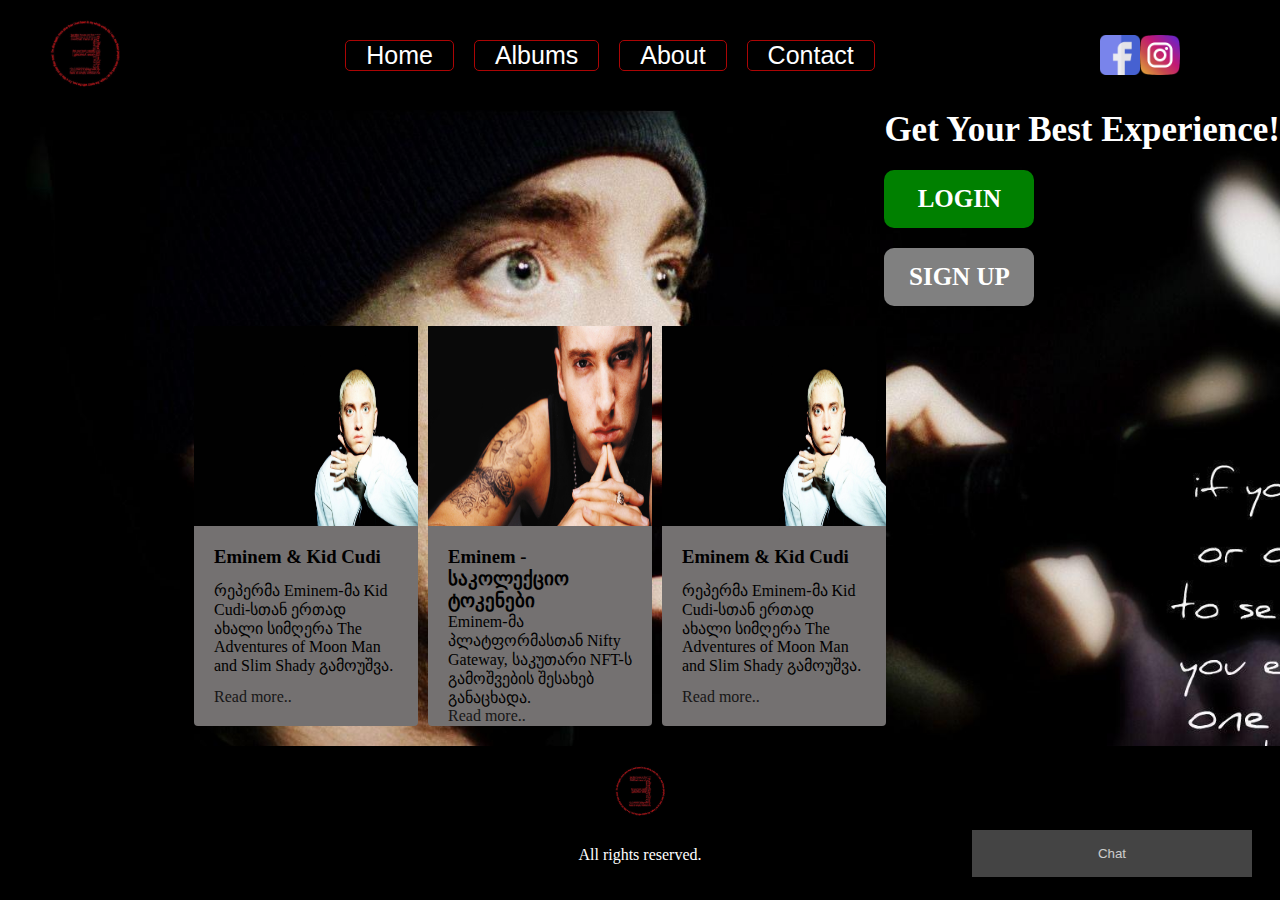
<file: index.html>
<!DOCTYPE html>
<html lang="en">
  <head>
    <meta charset="UTF-8" />
    <meta http-equiv="X-UA-Compatible" content="IE=edge" />
    <meta name="viewport" content="width=device-width, initial-scale=1.0" />
    <meta
      name="description"
      content="This website gives you an access to all of the albums by Eminem"
    />
    <!-- <link
      rel="stylesheet"
      href="https://cdnjs.cloudflare.com/ajax/libs/font-awesome/4.7.0/css/font-awesome.min.css"
    /> -->
    <link
      rel="stylesheet"
      href="https://cdnjs.cloudflare.com/ajax/libs/font-awesome/6.2.0/css/all.min.css"
      integrity="sha512-xh6O/CkQoPOWDdYTDqeRdPCVd1SpvCA9XXcUnZS2FmJNp1coAFzvtCN9BmamE+4aHK8yyUHUSCcJHgXloTyT2A=="
      crossorigin="anonymous"
      referrerpolicy="no-referrer"
    />

    <link
      rel="stylesheet"
      href="https://cdnjs.cloudflare.com/ajax/libs/OwlCarousel2/2.3.4/assets/owl.carousel.min.css"
      integrity="sha512-tS3S5qG0BlhnQROyJXvNjeEM4UpMXHrQfTGmbQ1gKmelCxlSEBUaxhRBj/EFTzpbP4RVSrpEikbmdJobCvhE3g=="
      crossorigin="anonymous"
      referrerpolicy="no-referrer"
    />
    <link
      rel="stylesheet"
      href="https://cdnjs.cloudflare.com/ajax/libs/OwlCarousel2/2.3.4/assets/owl.theme.default.min.css"
      integrity="sha512-sMXtMNL1zRzolHYKEujM2AqCLUR9F2C4/05cdbxjjLSRvMQIciEPCQZo++nk7go3BtSuK9kfa/s+a4f4i5pLkw=="
      crossorigin="anonymous"
      referrerpolicy="no-referrer"
    />
    <link rel="stylesheet" href="style/style.css" />
    <title>მთავარი გვერდი</title>
  </head>
  <body>
    <header>
      <h1 class="mainLogo"><a href="#">eminem logo</a></h1>
      <nav id="nav"></nav>
      <div class="mobile_nav_icon">
        <i class="fas fa-solid fa-bars"></i>
      </div>

      <div class="social">
        <div class="fb related">
          <a href="#" class="soc"></a>
        </div>
        <div class="insta related">
          <a href="#" class="soc"></a>
        </div>
      </div>
    </header>
    <div id="mobile_nav" class="menuClosed">
      <div class="mobile_nav_content">
        <div class="mobile_nav_content_wrapper">
          <a href="index.html">
            <span><p>HOME</p></span>
          </a>
          <a href="albums.html"
            ><span><p>ALBUMS</p></span>
          </a>
          <a href="about.html"
            ><span><p>ABOUT</p></span></a
          >
          <a href="./contact.html"
            ><span><p>CONTACT</p></span></a
          >
        </div>
      </div>
    </div>
    <main>
      <div class="mainbox">
        <div class="mainbox_wrapper">
          <h2 class="exp">Get Your Best Experience!</h2>
          <p class="login saerto">LOGIN</p>
          <p class="signup saerto">SIGN UP</p>
        </div>
      </div>
      <div class="carousel-wrapper">
        <div class="owl-carousel owl-theme">
          <div class="item">
            <img src="img/infinite.jpg" alt="eminem" class="pictop" />
          </div>
          <div class="item">
            <img src="img/sslp.jpg" alt="eminem" class="pictop2" />
          </div>
          <div class="item">
            <img src="img/mmlp.jpg" alt="eminem" class="pictop3" />
          </div>
          <div class="item">
            <img src="img/The_Eminem_Show.jpg" alt="eminem" class="pictop4" />
          </div>
          <div class="item"><img src="img/encore.jpg" alt="eminem" /></div>
          <div class="item">
            <img src="img/relapse.jpg" alt="eminem" class="pictop6" />
          </div>
          <div class="item"><img src="img/recovery.jpg" alt="eminem" /></div>
          <div class="item"><img src="img/mmlp2.png" alt="eminem" /></div>
          <div class="item"><img src="img/revival.png" alt="eminem" /></div>
          <div class="item"><img src="img/kamikaze.jpg" alt="eminem" /></div>
          <div class="item"><img src="img/murderedby.png" alt="eminem" /></div>
          <div class="item">
            <img src="img/murderedby2.jpg" alt="eminem" />
          </div>
        </div>
      </div>
      <div class="statiamain">
        <div class="article1 article-wrapper">
          <div class="article-image">
            <img src="img/eminem2.jpg" alt="eminem" />
          </div>
          <div class="info">
            <h3 class="headline">
              <a href="#" class="article-link">Eminem & Kid Cudi</a>
            </h3>
            <p>
              რეპერმა Eminem-მა Kid Cudi-სთან ერთად ახალი სიმღერა The Adventures
              of Moon Man and Slim Shady გამოუშვა.
            </p>
            <p class="readMore">
              <a href="article.html" class="article-link">Read more..</a>
            </p>
          </div>
        </div>
        <div class="article2 article-wrapper">
          <div class="article-image">
            <img src="img/eminem3.jpg" alt="eminem" />
          </div>
          <div class="info">
            <h3 class="headline">
              <a href="#" class="article-link">Eminem - საკოლექციო ტოკენები</a>
            </h3>
            <p>
              Eminem-მა პლატფორმასთან Nifty Gateway, საკუთარი NFT-ს გამოშვების
              შესახებ განაცხადა.
            </p>
            <p class="readMore">
              <a href="#" class="article-link">Read more..</a>
            </p>
          </div>
        </div>
        <div class="article3 article-wrapper">
          <div class="article-image">
            <img src="img/eminem2.jpg" alt="eminem" />
          </div>
          <div class="info">
            <h3 class="headline">
              <a href="#" class="article-link">Eminem & Kid Cudi</a>
            </h3>
            <p>
              რეპერმა Eminem-მა Kid Cudi-სთან ერთად ახალი სიმღერა The Adventures
              of Moon Man and Slim Shady გამოუშვა.
            </p>
            <p class="readMore">
              <a href="#" class="article-link">Read more..</a>
            </p>
          </div>
        </div>
      </div>
      <button class="open-button" onclick="openForm()">Chat</button>
      <i
        class="fas fa-solid fa-comment-dots mobileMessenger"
        onclick="openForm()"
      ></i>

      <div class="chat-popup" id="myForm">
        <form action="/action_page.php" class="form-container">
          <h1>Chat</h1>

          <label for="msg"><b>Message</b></label>
          <textarea placeholder="Type message.." name="msg" required></textarea>

          <button type="submit" class="btn">Send</button>
          <button type="button" class="btn cancel" onclick="closeForm()">
            Close
          </button>
        </form>
      </div>
    </main>
    <footer>
      <div class="footerMain">
        <img src="img/logo.jpg" alt="eminem, logo" class="footerLogo" />
        <!-- <p class="footerP">
          Lorem ipsum dolor sit amet consectetur adipisicing elit. Aliquam minus
          officiis repellendus voluptatibus ea, harum hic, sit.
        </p> -->
        <div class="copyright">
          <i class="fa-regular fa-copyright"></i>
          <p class="footerP">All rights reserved.</p>
        </div>
      </div>
    </footer>
    <script
      src="https://cdnjs.cloudflare.com/ajax/libs/jquery/3.6.1/jquery.min.js"
      integrity="sha512-aVKKRRi/Q/YV+4mjoKBsE4x3H+BkegoM/em46NNlCqNTmUYADjBbeNefNxYV7giUp0VxICtqdrbqU7iVaeZNXA=="
      crossorigin="anonymous"
      referrerpolicy="no-referrer"
    ></script>
    <script
      src="https://cdnjs.cloudflare.com/ajax/libs/OwlCarousel2/2.3.4/owl.carousel.min.js"
      integrity="sha512-bPs7Ae6pVvhOSiIcyUClR7/q2OAsRiovw4vAkX+zJbw3ShAeeqezq50RIIcIURq7Oa20rW2n2q+fyXBNcU9lrw=="
      crossorigin="anonymous"
      referrerpolicy="no-referrer"
    ></script>
    <script src="js/scripts.js"></script>
  </body>
</html>
</file>
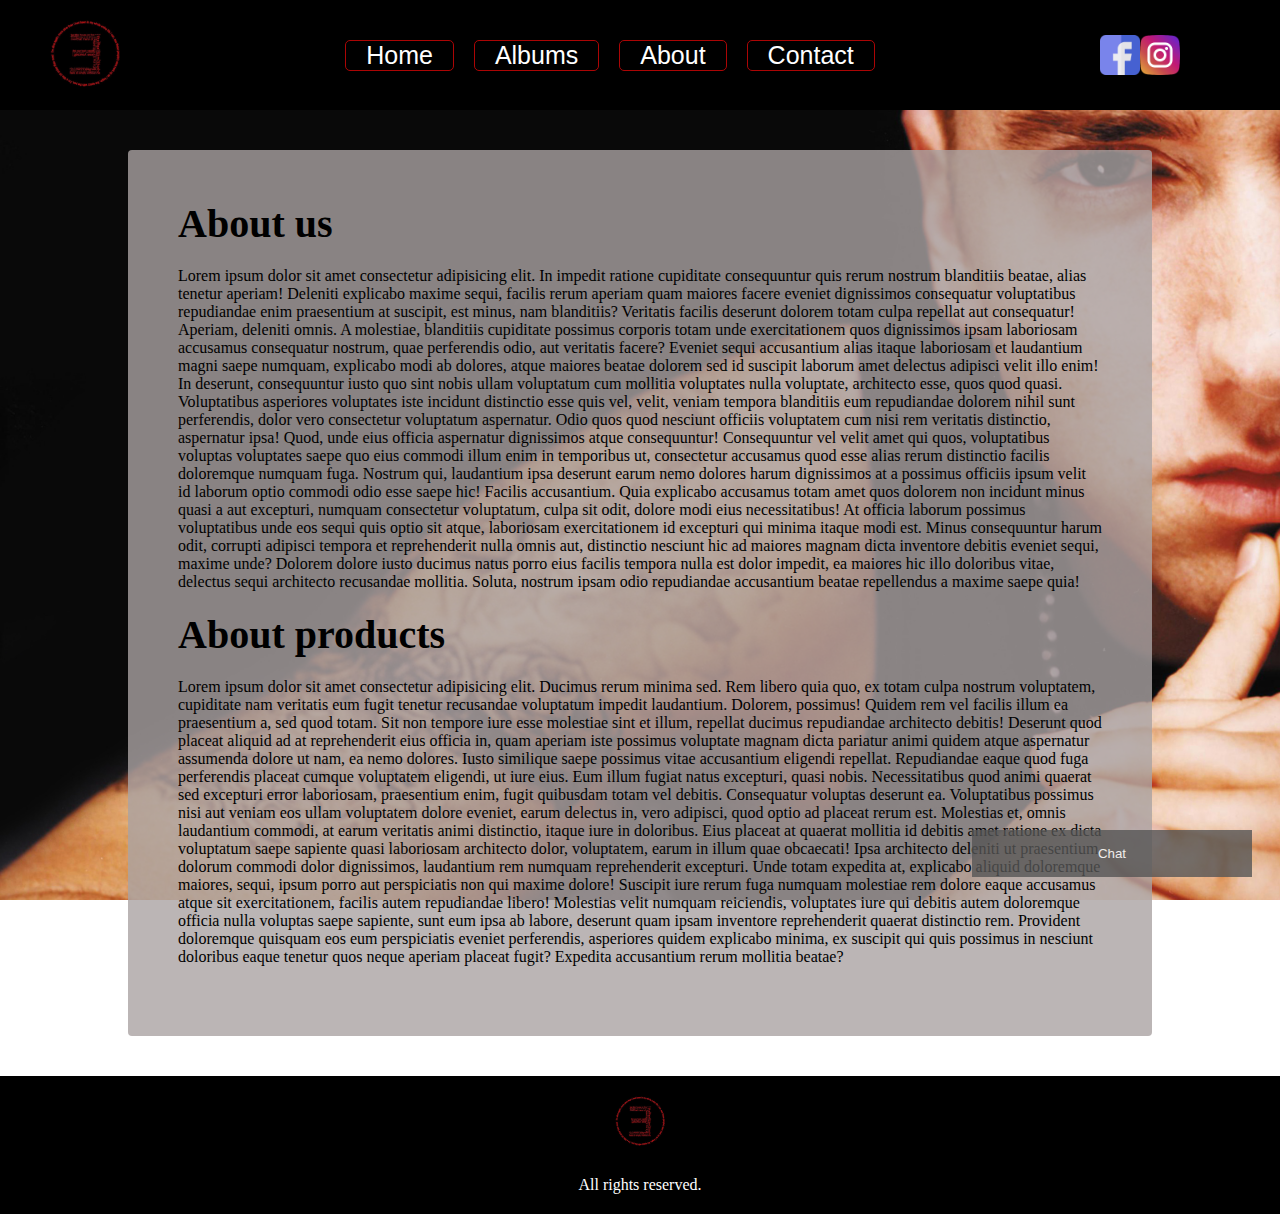
<file: about.html>
<!DOCTYPE html>
<html lang="en">
  <head>
    <meta charset="UTF-8" />
    <meta http-equiv="X-UA-Compatible" content="IE=edge" />
    <meta name="viewport" content="width=device-width, initial-scale=1.0" />
    <link
      rel="stylesheet"
      href="https://cdnjs.cloudflare.com/ajax/libs/font-awesome/6.2.0/css/all.min.css"
      integrity="sha512-xh6O/CkQoPOWDdYTDqeRdPCVd1SpvCA9XXcUnZS2FmJNp1coAFzvtCN9BmamE+4aHK8yyUHUSCcJHgXloTyT2A=="
      crossorigin="anonymous"
      referrerpolicy="no-referrer"
    />
    <link rel="stylesheet" href="style/style3.css" />
    <link rel="stylesheet" href="style/burgerMenuStyle.css" />

    <title>About</title>
  </head>
  <body>
    <header>
      <h1><a href="#">eminem logo</a></h1>
      <nav id="nav"></nav>
      <div class="mobile_nav_icon">
        <i class="fas fa-solid fa-bars"></i>
      </div>

      <div class="social">
        <div class="fb related">
          <a href="#" class="soc"></a>
        </div>
        <div class="insta related">
          <a href="#" class="soc"></a>
        </div>
      </div>
    </header>
    <div id="mobile_nav" class="menuClosed">
      <div class="mobile_nav_content">
        <div class="mobile_nav_content_wrapper">
          <a href="index.html">
            <span><p>HOME</p></span>
          </a>
          <a href="albums.html"
            ><span><p>ALBUMS</p></span>
          </a>
          <a href="about.html"
            ><span><p>ABOUT</p></span></a
          >
          <a href="./contact.html"
            ><span><p>CONTACT</p></span></a
          >
        </div>
      </div>
    </div>
    <main>
      <div class="about">
        <h1>About us</h1>
        <p>
          Lorem ipsum dolor sit amet consectetur adipisicing elit. In impedit
          ratione cupiditate consequuntur quis rerum nostrum blanditiis beatae,
          alias tenetur aperiam! Deleniti explicabo maxime sequi, facilis rerum
          aperiam quam maiores facere eveniet dignissimos consequatur
          voluptatibus repudiandae enim praesentium at suscipit, est minus, nam
          blanditiis? Veritatis facilis deserunt dolorem totam culpa repellat
          aut consequatur! Aperiam, deleniti omnis. A molestiae, blanditiis
          cupiditate possimus corporis totam unde exercitationem quos
          dignissimos ipsam laboriosam accusamus consequatur nostrum, quae
          perferendis odio, aut veritatis facere? Eveniet sequi accusantium
          alias itaque laboriosam et laudantium magni saepe numquam, explicabo
          modi ab dolores, atque maiores beatae dolorem sed id suscipit laborum
          amet delectus adipisci velit illo enim! In deserunt, consequuntur
          iusto quo sint nobis ullam voluptatum cum mollitia voluptates nulla
          voluptate, architecto esse, quos quod quasi. Voluptatibus asperiores
          voluptates iste incidunt distinctio esse quis vel, velit, veniam
          tempora blanditiis eum repudiandae dolorem nihil sunt perferendis,
          dolor vero consectetur voluptatum aspernatur. Odio quos quod nesciunt
          officiis voluptatem cum nisi rem veritatis distinctio, aspernatur
          ipsa! Quod, unde eius officia aspernatur dignissimos atque
          consequuntur! Consequuntur vel velit amet qui quos, voluptatibus
          voluptas voluptates saepe quo eius commodi illum enim in temporibus
          ut, consectetur accusamus quod esse alias rerum distinctio facilis
          doloremque numquam fuga. Nostrum qui, laudantium ipsa deserunt earum
          nemo dolores harum dignissimos at a possimus officiis ipsum velit id
          laborum optio commodi odio esse saepe hic! Facilis accusantium. Quia
          explicabo accusamus totam amet quos dolorem non incidunt minus quasi a
          aut excepturi, numquam consectetur voluptatum, culpa sit odit, dolore
          modi eius necessitatibus! At officia laborum possimus voluptatibus
          unde eos sequi quis optio sit atque, laboriosam exercitationem id
          excepturi qui minima itaque modi est. Minus consequuntur harum odit,
          corrupti adipisci tempora et reprehenderit nulla omnis aut, distinctio
          nesciunt hic ad maiores magnam dicta inventore debitis eveniet sequi,
          maxime unde? Dolorem dolore iusto ducimus natus porro eius facilis
          tempora nulla est dolor impedit, ea maiores hic illo doloribus vitae,
          delectus sequi architecto recusandae mollitia. Soluta, nostrum ipsam
          odio repudiandae accusantium beatae repellendus a maxime saepe quia!
        </p>
        <h2>About products</h2>
        <p>
          Lorem ipsum dolor sit amet consectetur adipisicing elit. Ducimus rerum
          minima sed. Rem libero quia quo, ex totam culpa nostrum voluptatem,
          cupiditate nam veritatis eum fugit tenetur recusandae voluptatum
          impedit laudantium. Dolorem, possimus! Quidem rem vel facilis illum ea
          praesentium a, sed quod totam. Sit non tempore iure esse molestiae
          sint et illum, repellat ducimus repudiandae architecto debitis!
          Deserunt quod placeat aliquid ad at reprehenderit eius officia in,
          quam aperiam iste possimus voluptate magnam dicta pariatur animi
          quidem atque aspernatur assumenda dolore ut nam, ea nemo dolores.
          Iusto similique saepe possimus vitae accusantium eligendi repellat.
          Repudiandae eaque quod fuga perferendis placeat cumque voluptatem
          eligendi, ut iure eius. Eum illum fugiat natus excepturi, quasi nobis.
          Necessitatibus quod animi quaerat sed excepturi error laboriosam,
          praesentium enim, fugit quibusdam totam vel debitis. Consequatur
          voluptas deserunt ea. Voluptatibus possimus nisi aut veniam eos ullam
          voluptatem dolore eveniet, earum delectus in, vero adipisci, quod
          optio ad placeat rerum est. Molestias et, omnis laudantium commodi, at
          earum veritatis animi distinctio, itaque iure in doloribus. Eius
          placeat at quaerat mollitia id debitis amet ratione ex dicta
          voluptatum saepe sapiente quasi laboriosam architecto dolor,
          voluptatem, earum in illum quae obcaecati! Ipsa architecto deleniti ut
          praesentium dolorum commodi dolor dignissimos, laudantium rem numquam
          reprehenderit excepturi. Unde totam expedita at, explicabo aliquid
          doloremque maiores, sequi, ipsum porro aut perspiciatis non qui maxime
          dolore! Suscipit iure rerum fuga numquam molestiae rem dolore eaque
          accusamus atque sit exercitationem, facilis autem repudiandae libero!
          Molestias velit numquam reiciendis, voluptates iure qui debitis autem
          doloremque officia nulla voluptas saepe sapiente, sunt eum ipsa ab
          labore, deserunt quam ipsam inventore reprehenderit quaerat distinctio
          rem. Provident doloremque quisquam eos eum perspiciatis eveniet
          perferendis, asperiores quidem explicabo minima, ex suscipit qui quis
          possimus in nesciunt doloribus eaque tenetur quos neque aperiam
          placeat fugit? Expedita accusantium rerum mollitia beatae?
        </p>
      </div>
      <button class="open-button" onclick="openForm()">Chat</button>
      <i
        class="fas fa-solid fa-comment-dots mobileMessenger"
        onclick="openForm()"
      ></i>

      <div class="chat-popup" id="myForm">
        <form action="/action_page.php" class="form-container">
          <h1>Chat</h1>

          <label for="msg"><b>Message</b></label>
          <textarea placeholder="Type message.." name="msg" required></textarea>

          <button type="submit" class="btn">Send</button>
          <button type="button" class="btn cancel" onclick="closeForm()">
            Close
          </button>
        </form>
      </div>
    </main>
    <footer>
      <div class="footerMain">
        <img src="img/logo.jpg" alt="eminem, logo" class="footerLogo" />
        <!-- <p class="footerP">
          Lorem ipsum dolor sit amet consectetur adipisicing elit. Aliquam minus
          officiis repellendus voluptatibus ea, harum hic, sit.
        </p> -->
        <div class="copyright">
          <i class="fa-regular fa-copyright"></i>
          <p class="footerP">All rights reserved.</p>
        </div>
      </div>
    </footer>
    <script src="js/scripts.js"></script>
  </body>
</html>
</file>
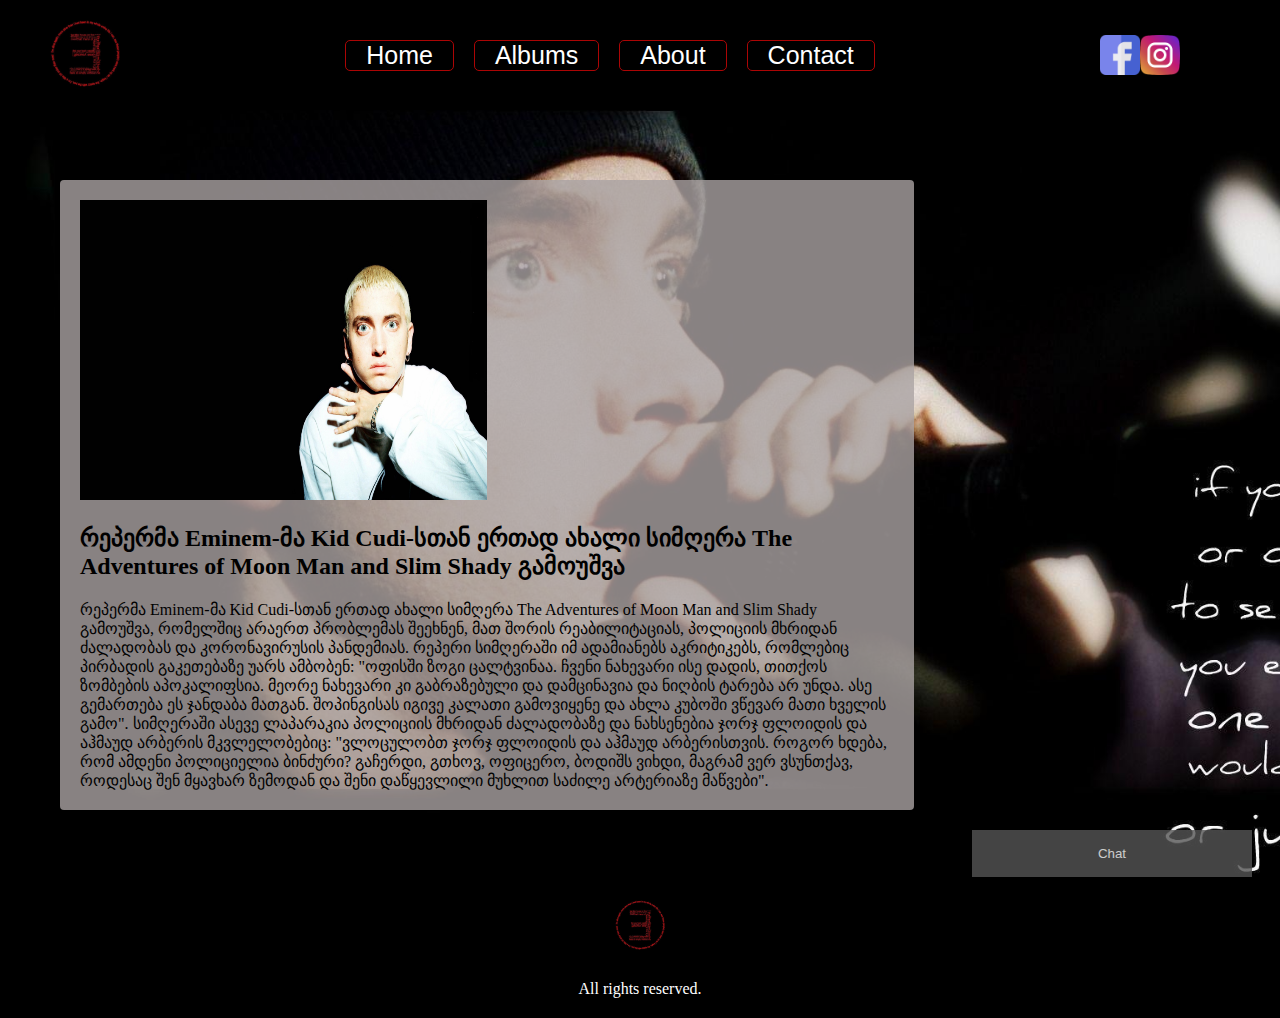
<file: article.html>
<!DOCTYPE html>
<html lang="en">
  <head>
    <meta charset="UTF-8" />
    <meta http-equiv="X-UA-Compatible" content="IE=edge" />
    <meta name="viewport" content="width=device-width, initial-scale=1.0" />
    <link
      rel="stylesheet"
      href="https://cdnjs.cloudflare.com/ajax/libs/font-awesome/6.2.0/css/all.min.css"
      integrity="sha512-xh6O/CkQoPOWDdYTDqeRdPCVd1SpvCA9XXcUnZS2FmJNp1coAFzvtCN9BmamE+4aHK8yyUHUSCcJHgXloTyT2A=="
      crossorigin="anonymous"
      referrerpolicy="no-referrer"
    />
    <link rel="stylesheet" href="style/style5.css" />
    <link rel="stylesheet" href="style/burgerMenuStyle.css" />

    <title>Article</title>
  </head>
  <body>
    <header>
      <h1 class="mainLogo"><a href="#">eminem logo</a></h1>
      <nav id="nav"></nav>
      <div class="mobile_nav_icon">
        <i class="fas fa-solid fa-bars"></i>
      </div>

      <div class="social">
        <div class="fb related">
          <a href="#" class="soc"></a>
        </div>
        <div class="insta related">
          <a href="#" class="soc"></a>
        </div>
      </div>
    </header>
    <div id="mobile_nav" class="menuClosed">
      <div class="mobile_nav_content">
        <div class="mobile_nav_content_wrapper">
          <a href="index.html">
            <span><p>HOME</p></span>
          </a>
          <a href="albums.html"
            ><span><p>ALBUMS</p></span>
          </a>
          <a href="about.html"
            ><span><p>ABOUT</p></span></a
          >
          <a href="./contact.html"
            ><span><p>CONTACT</p></span></a
          >
        </div>
      </div>
    </div>
    <main class="another">
      <div class="statiaMain">
        <img src="img/eminem2.jpg" alt="eminem" class="statiaPhoto" />
        <h2 class="satauri">
          რეპერმა Eminem-მა Kid Cudi-სთან ერთად ახალი სიმღერა The Adventures of
          Moon Man and Slim Shady გამოუშვა
        </h2>
        <p>
          რეპერმა Eminem-მა Kid Cudi-სთან ერთად ახალი სიმღერა The Adventures of
          Moon Man and Slim Shady გამოუშვა, რომელშიც არაერთ პრობლემას შეეხნენ,
          მათ შორის რეაბილიტაციას, პოლიციის მხრიდან ძალადობას და კორონავირუსის
          პანდემიას. რეპერი სიმღერაში იმ ადამიანებს აკრიტიკებს, რომლებიც
          პირბადის გაკეთებაზე უარს ამბობენ: "ოფისში ზოგი ცალტვინაა. ჩვენი
          ნახევარი ისე დადის, თითქოს ზომბების აპოკალიფსია. მეორე ნახევარი კი
          გაბრაზებული და დამცინავია და ნიღბის ტარება არ უნდა. ასე გემართება ეს
          ჯანდაბა მათგან. შოპინგისას იგივე კალათი გამოვიყენე და ახლა კუბოში
          ვწევარ მათი ხველის გამო". სიმღერაში ასევე ლაპარაკია პოლიციის მხრიდან
          ძალადობაზე და ნახსენებია ჯორჯ ფლოიდის და აჰმაუდ არბერის მკვლელობებიც:
          "ვლოცულობთ ჯორჯ ფლოიდის და აჰმაუდ არბერისთვის. როგორ ხდება, რომ ამდენი
          პოლიციელია ბინძური? გაჩერდი, გთხოვ, ოფიცერო, ბოდიშს ვიხდი, მაგრამ ვერ
          ვსუნთქავ, როდესაც შენ მყავხარ ზემოდან და შენი დაწყევლილი მუხლით საძილე
          არტერიაზე მაწვები".
        </p>
      </div>
      <button class="open-button" onclick="openForm()">Chat</button>
      <i
        class="fas fa-solid fa-comment-dots mobileMessenger"
        onclick="openForm()"
      ></i>

      <div class="chat-popup" id="myForm">
        <form action="/action_page.php" class="form-container">
          <h1>Chat</h1>

          <label for="msg"><b>Message</b></label>
          <textarea placeholder="Type message.." name="msg" required></textarea>

          <button type="submit" class="btn">Send</button>
          <button type="button" class="btn cancel" onclick="closeForm()">
            Close
          </button>
        </form>
      </div>
    </main>
    <footer>
      <div class="footerMain">
        <img src="img/logo.jpg" alt="eminem, logo" class="footerLogo" />
        <!-- <p class="footerP">
          Lorem ipsum dolor sit amet consectetur adipisicing elit. Aliquam minus
          officiis repellendus voluptatibus ea, harum hic, sit.
        </p> -->
        <div class="copyright">
          <i class="fa-regular fa-copyright"></i>
          <p class="footerP">All rights reserved.</p>
        </div>
      </div>
    </footer>
    <script src="js/scripts.js"></script>
  </body>
</html>
</file>
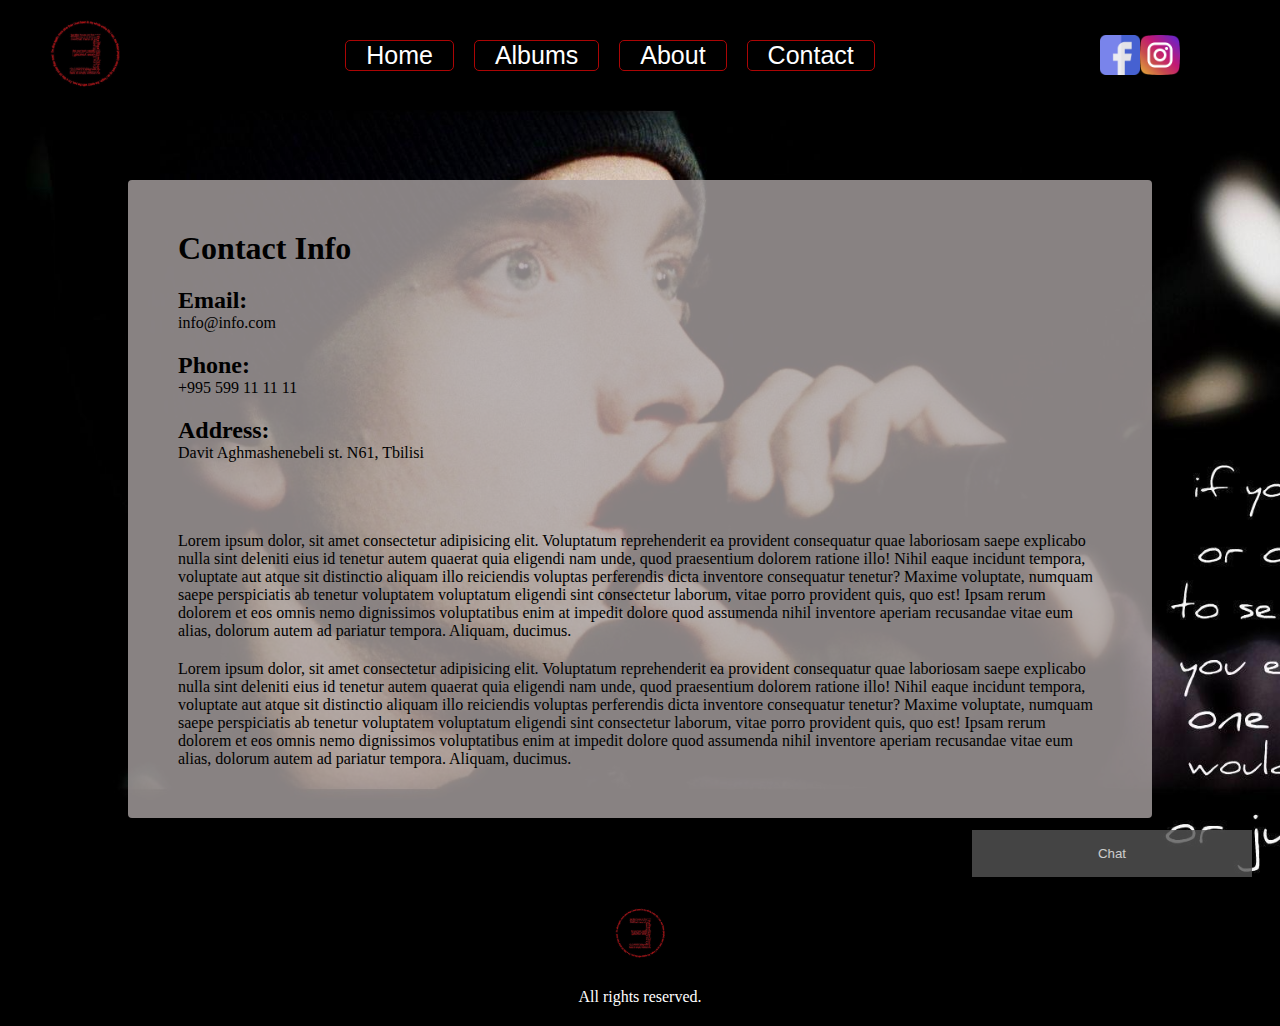
<file: contact.html>
<!DOCTYPE html>
<html lang="en">
  <head>
    <meta charset="UTF-8" />
    <meta http-equiv="X-UA-Compatible" content="IE=edge" />
    <meta name="viewport" content="width=device-width, initial-scale=1.0" />
    <link
      rel="stylesheet"
      href="https://cdnjs.cloudflare.com/ajax/libs/font-awesome/6.2.0/css/all.min.css"
      integrity="sha512-xh6O/CkQoPOWDdYTDqeRdPCVd1SpvCA9XXcUnZS2FmJNp1coAFzvtCN9BmamE+4aHK8yyUHUSCcJHgXloTyT2A=="
      crossorigin="anonymous"
      referrerpolicy="no-referrer"
    />
    <link rel="stylesheet" href="style/style4.css" />
    <link rel="stylesheet" href="style/burgerMenuStyle.css" />

    <title>Contact</title>
  </head>
  <body>
    <header>
      <h1 class="mainLogo"><a href="#">eminem logo</a></h1>
      <nav id="nav"></nav>
      <div class="mobile_nav_icon">
        <i class="fas fa-solid fa-bars"></i>
      </div>

      <div class="social">
        <div class="fb related">
          <a href="#" class="soc"></a>
        </div>
        <div class="insta related">
          <a href="#" class="soc"></a>
        </div>
      </div>
    </header>
    <div id="mobile_nav" class="menuClosed">
      <div class="mobile_nav_content">
        <div class="mobile_nav_content_wrapper">
          <a href="index.html">
            <span><p>HOME</p></span>
          </a>
          <a href="albums.html"
            ><span><p>ALBUMS</p></span>
          </a>
          <a href="about.html"
            ><span><p>ABOUT</p></span></a
          >
          <a href="./contact.html"
            ><span><p>CONTACT</p></span></a
          >
        </div>
      </div>
    </div>
    <main>
      <div class="contactWrapper">
        <h1 class="contact">Contact Info</h1>
        <h2>Email:</h2>
        <p class="infoDetails">info@info.com</p>
        <h2>Phone:</h2>
        <p class="infoDetails">+995 599 11 11 11</p>
        <h2>Address:</h2>
        <p class="infoDetails1">Davit Aghmashenebeli st. N61, Tbilisi</p>
        <p class="infoDetails">
          Lorem ipsum dolor, sit amet consectetur adipisicing elit. Voluptatum
          reprehenderit ea provident consequatur quae laboriosam saepe explicabo
          nulla sint deleniti eius id tenetur autem quaerat quia eligendi nam
          unde, quod praesentium dolorem ratione illo! Nihil eaque incidunt
          tempora, voluptate aut atque sit distinctio aliquam illo reiciendis
          voluptas perferendis dicta inventore consequatur tenetur? Maxime
          voluptate, numquam saepe perspiciatis ab tenetur voluptatem voluptatum
          eligendi sint consectetur laborum, vitae porro provident quis, quo
          est! Ipsam rerum dolorem et eos omnis nemo dignissimos voluptatibus
          enim at impedit dolore quod assumenda nihil inventore aperiam
          recusandae vitae eum alias, dolorum autem ad pariatur tempora.
          Aliquam, ducimus.
        </p>
        <p>
          Lorem ipsum dolor, sit amet consectetur adipisicing elit. Voluptatum
          reprehenderit ea provident consequatur quae laboriosam saepe explicabo
          nulla sint deleniti eius id tenetur autem quaerat quia eligendi nam
          unde, quod praesentium dolorem ratione illo! Nihil eaque incidunt
          tempora, voluptate aut atque sit distinctio aliquam illo reiciendis
          voluptas perferendis dicta inventore consequatur tenetur? Maxime
          voluptate, numquam saepe perspiciatis ab tenetur voluptatem voluptatum
          eligendi sint consectetur laborum, vitae porro provident quis, quo
          est! Ipsam rerum dolorem et eos omnis nemo dignissimos voluptatibus
          enim at impedit dolore quod assumenda nihil inventore aperiam
          recusandae vitae eum alias, dolorum autem ad pariatur tempora.
          Aliquam, ducimus.
        </p>
      </div>
      <button class="open-button" onclick="openForm()">Chat</button>
      <i
        class="fas fa-solid fa-comment-dots mobileMessenger"
        onclick="openForm()"
      ></i>

      <div class="chat-popup" id="myForm">
        <form action="/action_page.php" class="form-container">
          <h1>Chat</h1>

          <label for="msg"><b>Message</b></label>
          <textarea placeholder="Type message.." name="msg" required></textarea>

          <button type="submit" class="btn">Send</button>
          <button type="button" class="btn cancel" onclick="closeForm()">
            Close
          </button>
        </form>
      </div>
    </main>
    <footer>
      <div class="footerMain">
        <img src="img/logo.jpg" alt="eminem, logo" class="footerLogo" />
        <!-- <p class="footerP">
          Lorem ipsum dolor sit amet consectetur adipisicing elit. Aliquam minus
          officiis repellendus voluptatibus ea, harum hic, sit.
        </p> -->
        <div class="copyright">
          <i class="fa-regular fa-copyright"></i>
          <p class="footerP">All rights reserved.</p>
        </div>
      </div>
    </footer>
    <script src="js/scripts.js"></script>
  </body>
</html>
</file>
<file: style/style.css>
* {
  margin: 0;
  padding: 0;
  box-sizing: border-box;
  text-decoration: none;
  list-style-type: none;
}
body {
  width: 100%;
  background-image: url(../img/eminem.jpg);
  background-repeat: no-repeat;
  background-size: cover;
  background-attachment: fixed;
}

.flex {
  display: flex;
  align-items: center;
  justify-content: space-between;
}
header {
  width: 100%;
  /* height: 132px; */
  padding: 20px 100px 20px 50px;
  display: flex;
  align-items: center;
  justify-content: space-between;
  background-color: #000000;
}
#mobile_nav {
  display: none;
}
.mobile_nav_icon {
  display: none;
}
/* .flx {
  width: 700px;
} */
ul a {
  color: #ffffff;
  padding: 15px 20px;
  transition: 1s;
}
ul li {
  font-size: 25px;
  font-family: "Segoe UI", Tahoma, Geneva, Verdana, sans-serif;
  font-weight: 400;
  border: 1px solid rgb(172, 5, 5);
  border-radius: 5px;
  margin: 0 10px;
}
ul li:hover {
  background-color: #ffffff;
  border: none;
}
ul a:hover {
  color: #000000;
}
.mainLogo {
  width: 70px;
  height: 70px;
  background-image: url(../img/logo.jpg);
  background-size: 100%;
  background-repeat: no-repeat;
  text-indent: -9999px;
}
.mainLogo a {
  display: block;
  width: 70px;
  height: 70px;
}
.social {
  width: 80px;
  height: 40px;
  display: flex;
}
.related {
  width: 40px;
  height: 40px;
  background-repeat: no-repeat;
  background-size: 100%;
}
.fb {
  background-image: url(../img/fb2.png);
}
.insta {
  background-image: url(../img/instagram2.png);
}
.related:hover {
  opacity: 0.9;
  cursor: pointer;
}
.soc {
  width: 40px;
  height: 40px;
}
.mainbox {
  display: flex;
  justify-content: flex-end;
}

.exp {
  color: #ffffff;
  font-size: 35px;
  font-weight: 600;
  font-family: serif;
  margin-bottom: 20px;
}
.exp:hover {
  cursor: default;
}
.saerto {
  width: 150px;
  margin-bottom: 20px;
  font-size: 25px;
  font-weight: 600;
  font-family: serif;
  color: #ffffff;
  text-align: center;
  border-radius: 10px;
  padding-top: 15px;
  padding-bottom: 15px;
  transition: 1s;
}
.saerto:hover {
  cursor: pointer;
}
.login {
  background-color: green;
}
.login:hover {
  background-color: rgb(5, 160, 5);
}
.signup {
  background-color: gray;
}
.signup:hover {
  background-color: rgb(148, 146, 146);
}
.carousel-wrapper {
  width: 100%;
  padding: 0 100px;
}
.owl-carousel {
  /* width: 1700px; */
  margin: 40px auto;
}

.owl-item img {
  height: 100%;
}

.item {
  height: 270px;
  overflow: hidden;
}
.item:hover {
  cursor: pointer;
}
/* .pictop {
  margin-top: -30px;
}
.pictop2 {
  margin-top: -60px;
}
.pictop3 {
  margin-top: -60px;
}
.pictop6 {
  margin-top: -25px;
} */

.statiamain {
  width: 70%;
  height: 400px;
  /* background-color: #04aa6d; */
  display: flex;
  justify-content: flex-end;
}
.article-wrapper {
  width: 25%;
  height: 100%;
  margin-right: 10px;
  border-radius: 4px;
}
.article1 {
  background-color: rgb(116, 113, 113);
}
.article2 {
  background-color: rgb(116, 113, 113);
}
.article3 {
  background-color: rgb(116, 113, 113);
}
.article-image {
  width: 100%;
  height: 50%;
  background-color: aliceblue;
}
.article-image img {
  width: 100%;
  height: 100%;
}
.info {
  padding: 20px;
  display: flex;
  flex-direction: column;
  justify-content: space-between;
  height: 50%;
}
.article-link {
  color: #000000;
}
.readMore {
  opacity: 0.8;
}
footer {
  width: 100%;
  margin-top: 20px;
  padding-top: 10px;
  padding-bottom: 10px;
  background-color: #000000;
  display: flex;
  justify-content: center;
}
.footerMain {
  width: 30%;
  display: flex;
  flex-direction: column;
  align-items: center;
  justify-content: space-around;
  padding: 10px 50px;
}
.footerLogo {
  width: 50px;
  height: 50px;
  margin-bottom: 15px;
}
.footerP,
.fa-regular {
  color: #ffffff;
}

.copyright {
  display: flex;
  margin-top: 15px;
}

.open-button {
  background-color: #555;
  color: white;
  padding: 16px 20px;
  border: none;
  cursor: pointer;
  opacity: 0.8;
  position: fixed;
  bottom: 23px;
  right: 28px;
  width: 280px;
  z-index: 10;
}
.chat-popup {
  display: none;
  position: fixed;
  bottom: 0;
  right: 15px;
  border: 3px solid #f1f1f1;
  z-index: 9;
}
.form-container {
  max-width: 300px;
  padding: 10px;
  background-color: white;
}
.form-container textarea {
  width: 100%;
  padding: 15px;
  margin: 5px 0 22px 0;
  border: none;
  background: #f1f1f1;
  resize: none;
  min-height: 200px;
}
.form-container textarea:focus {
  background-color: #ddd;
  outline: none;
}
.form-container .btn {
  background-color: #04aa6d;
  color: white;
  padding: 16px 20px;
  border: none;
  cursor: pointer;
  width: 100%;
  margin-bottom: 10px;
  opacity: 0.8;
}
.form-container .cancel {
  background-color: red;
}
.form-container .btn:hover,
.open-button:hover {
  opacity: 1;
}
.menuClosed {
  height: 0 !important;
}
.mobileMessenger {
  display: none;
}

/* media query */

@media screen and (max-width: 1024px) {
  /* #nav {
    display: none;
  } */
  .item {
    height: 200px;
  }
  .statiamain {
    height: 300px;
  }

  .info {
    padding: 10px;
  }

  .info h3 a {
    font-size: 15px;
  }

  .statiamain p {
    overflow: hidden;
    text-overflow: ellipsis;
    white-space: initial;
    display: -webkit-box;
    -webkit-line-clamp: 3;
    -webkit-box-orient: vertical;
    font-size: 12px;
  }
}

@media screen and (max-width: 768px) {
  header {
    padding: 20px 50px;
  }
  .statiamain {
    width: 100%;
    justify-content: center;
  }
  #nav {
    display: none;
  }
  #mobile_nav {
    display: flex;
    flex-direction: column;
    align-items: center;
    position: relative;
    height: 200px;
    transition: all 0.3s ease-in-out;
    overflow: hidden;
  }
  .mobile_nav_icon {
    display: flex;
  }
  .mobile_nav_icon i {
    color: white;
    cursor: pointer;
    transition: all 0.3s ease-in-out;
  }

  .mobile_nav_icon i:hover {
    color: red;
  }
  .mobile_nav_content {
    border-bottom-left-radius: 4px;
    border-bottom-right-radius: 4px;
    width: 100%;
    /* position: absolute; */
    /* top: 50px; */
  }
  .mobile_nav_content_wrapper {
    padding: 10px;
    background-color: white;
    border-radius: 4px;
  }

  .mobile_nav_content_wrapper a {
    border: 1px solid red;
    border-radius: 4px;
    display: inherit;
    margin: 10px 0;
    cursor: pointer;
  }
  .mobile_nav_content_wrapper a:hover {
    background-color: gray;
    color: white;
    border: 1px solid white;
  }
  .mobile_nav_content_wrapper a p {
    /* padding: 10px 0; */
    padding: 5px;
  }

  .mainbox {
    justify-content: center;
  }
  .mobileMessenger {
    display: flex;
    color: white;
    cursor: pointer;
    opacity: 0.8;
    position: fixed;
    bottom: 23px;
    right: 28px;
    width: 280px;
    justify-content: flex-start;
    font-size: 50px;
    transform: scale(-1, 1);
  }
  .open-button {
    display: none;
  }
  .chat-popup {
    width: 100%;
    height: 100%;
    position: fixed;
    right: 0;
  }
  .chat-popup form {
    max-width: 100%;
    height: 100%;
  }
}

@media only screen and (max-width: 500px) {
  #nav {
    display: none;
  }
  .header {
    padding: 20px 20px 20px 20px;
    display: flex;
    align-items: center;
    justify-content: space-between;
  }
  .h1 {
    width: 40px;
    height: 40px;
  }
  h1 a {
    display: block;
    width: 40px;
    height: 40px;
  }
  .mainbox {
    padding: 20px 0 20px 40px;
    margin-top: 10px;
  }
  .exp {
    font-size: 15px;
    font-weight: 400;
  }
  .saerto {
    width: 80px;
    margin-bottom: 15px;
    font-size: 10px;
    font-weight: 200;
  }
}
</file>
<file: style/style3.css>
* {
  margin: 0;
  padding: 0;
  box-sizing: border-box;
  text-decoration: none;
  list-style-type: none;
}
body {
  width: 100%;
  background-image: url(../img/eminem3.jpg);
  background-repeat: no-repeat;
  background-size: cover;
  background-attachment: fixed;
}

.flex {
  display: flex;
  align-items: center;
  justify-content: space-between;
}
header {
  width: 100%;
  /* height: 132px; */
  padding: 20px 100px 20px 50px;
  display: flex;
  align-items: center;
  justify-content: space-between;
  background-color: #000000;
}

ul a {
  color: #ffffff;
  padding: 15px 20px;
  transition: 1s;
}

ul li:hover {
  background-color: #ffffff;
  border: none;
}
ul a:hover {
  color: #000000;
}
header h1 {
  width: 70px;
  height: 70px;
  background-image: url(../img/logo.jpg);
  background-size: 100%;
  background-repeat: no-repeat;
  text-indent: -9999px;
}
h1 a {
  display: block;
  width: 70px;
  height: 70px;
}
.social {
  width: 80px;
  height: 40px;
  display: flex;
}
.related {
  width: 40px;
  height: 40px;
  background-repeat: no-repeat;
  background-size: 100%;
}
.fb {
  background-image: url(../img/fb2.png);
}
.insta {
  background-image: url(../img/instagram2.png);
}
.related:hover {
  opacity: 0.9;
  cursor: pointer;
}
.soc {
  width: 40px;
  height: 40px;
}
.about {
  width: 80%;
  padding: 50px;
  margin: 40px auto;
  background-color: rgba(170, 162, 162, 0.8);
  border-radius: 4px;
}
.about:hover {
  cursor: default;
}
.about h1,
.about h2 {
  font-size: 40px;
  margin-bottom: 20px;
}
.about p {
  margin-bottom: 20px;
}
.open-button {
  background-color: #555;
  color: white;
  padding: 16px 20px;
  border: none;
  cursor: pointer;
  opacity: 0.8;
  position: fixed;
  bottom: 23px;
  right: 28px;
  width: 280px;
}
.chat-popup {
  display: none;
  position: fixed;
  bottom: 0;
  right: 15px;
  border: 3px solid #f1f1f1;
  z-index: 9;
}
.form-container {
  max-width: 300px;
  padding: 10px;
  background-color: white;
}
.form-container textarea {
  width: 100%;
  padding: 15px;
  margin: 5px 0 22px 0;
  border: none;
  background: #f1f1f1;
  resize: none;
  min-height: 200px;
}
.form-container textarea:focus {
  background-color: #ddd;
  outline: none;
}
.form-container .btn {
  background-color: #04aa6d;
  color: white;
  padding: 16px 20px;
  border: none;
  cursor: pointer;
  width: 100%;
  margin-bottom: 10px;
  opacity: 0.8;
}
.form-container .cancel {
  background-color: red;
}
.form-container .btn:hover,
.open-button:hover {
  opacity: 1;
}
footer {
  width: 100%;
  margin-top: 20px;
  padding-top: 10px;
  padding-bottom: 10px;
  background-color: #000000;
  display: flex;
  justify-content: center;
}
.footerMain {
  display: flex;
  flex-direction: column;
  align-items: center;
  justify-content: space-around;
  padding: 10px 50px;
}
.footerLogo {
  width: 50px;
  height: 50px;
  margin-bottom: 15px;
}
.footerP,
.fa-regular {
  color: #ffffff;
}

.copyright {
  display: flex;
  margin-top: 15px;
}
.flx {
  display: flex;
  align-items: center;
  justify-content: space-between;
}
.flx li {
  font-size: 25px;
  font-family: "Segoe UI", Tahoma, Geneva, Verdana, sans-serif;
  font-weight: 400;
  border: 1px solid rgb(172, 5, 5);
  border-radius: 5px;
  margin: 0 10px;
}

.flx li a:hover {
  color: black;
}
</file>
<file: style/burgerMenuStyle.css>
#mobile_nav {
  display: none;
}

.mobile_nav_icon {
  display: none;
}

.menuClosed {
  height: 0 !important;
}
.colorGreen {
  color: green !important;
}

.mobileMessenger {
  display: none;
}

@media screen and (max-width: 768px) {
  header {
    padding: 20px 50px;
  }
  .statiamain {
    width: 100%;
    justify-content: center;
  }
  #nav {
    display: none;
  }
  #mobile_nav {
    display: flex;
    flex-direction: column;
    align-items: center;
    position: relative;
    height: 200px;
    transition: all 0.3s ease-in-out;
    overflow: hidden;
  }
  .mobile_nav_icon {
    display: flex;
  }
  .mobile_nav_icon i {
    color: white;
    cursor: pointer;
    transition: all 0.3s ease-in-out;
  }

  .mobile_nav_icon i:hover {
    color: red;
  }
  .mobile_nav_content {
    border-bottom-left-radius: 4px;
    border-bottom-right-radius: 4px;
    width: 100%;
    /* position: absolute; */
    /* top: 50px; */
  }
  .mobile_nav_content_wrapper {
    padding: 10px;
    background-color: white;
    border-radius: 4px;
  }

  .mobile_nav_content_wrapper a {
    border: 1px solid red;
    border-radius: 4px;
    display: inherit;
    margin: 10px 0;
    cursor: pointer;
  }
  .mobile_nav_content_wrapper a:hover {
    background-color: gray;
    color: white;
    border: 1px solid white;
  }
  .mobile_nav_content_wrapper a p {
    /* padding: 10px 0; */
    padding: 5px;
  }
  .mobileMessenger {
    display: flex;
    color: white;
    cursor: pointer;
    opacity: 0.8;
    position: fixed;
    bottom: 23px;
    right: 28px;
    width: 280px;
    justify-content: flex-start;
    font-size: 50px;
    transform: scale(-1, 1);
  }
  .open-button {
    display: none;
  }
  .chat-popup {
    width: 100%;
    height: 100%;
    position: fixed;
    right: 0;
  }
  .chat-popup form {
    max-width: 100%;
    height: 100%;
  }
}
</file>
<file: style/style5.css>
* {
  margin: 0;
  padding: 0;
  box-sizing: border-box;
  text-decoration: none;
  list-style-type: none;
}
body {
  width: 100%;
  background-image: url(../img/eminem.jpg);
  background-repeat: no-repeat;
  background-size: cover;
  background-attachment: fixed;
}
.another {
  padding-left: 60px;
  padding-top: 70px;
}
.flex {
  display: flex;
  align-items: center;
  justify-content: space-between;
}
header {
  width: 100%;
  /* height: 132px; */
  padding: 20px 100px 20px 50px;
  display: flex;
  align-items: center;
  justify-content: space-between;
  background-color: #000000;
}

ul a {
  color: #ffffff;
  padding: 15px 20px;
  transition: 1s;
}

ul li:hover {
  background-color: #ffffff;
  border: none;
}
ul a:hover {
  color: #000000;
}
.mainLogo {
  width: 70px;
  height: 70px;
  background-image: url(../img/logo.jpg);
  background-size: 100%;
  background-repeat: no-repeat;
  text-indent: -9999px;
}
.mainLogo a {
  display: block;
  width: 70px;
  height: 70px;
}
.social {
  width: 80px;
  height: 40px;
  display: flex;
}
.related {
  width: 40px;
  height: 40px;
  background-repeat: no-repeat;
  background-size: 100%;
}
.fb {
  background-image: url(../img/fb2.png);
}
.insta {
  background-image: url(../img/instagram2.png);
}
.related:hover {
  opacity: 0.9;
  cursor: pointer;
}
.soc {
  width: 40px;
  height: 40px;
}
.statiaMain {
  width: 70%;
  padding: 20px;
  margin-bottom: 70px;
  background-color: rgba(170, 162, 162, 0.8);
  border-radius: 4px;
}
.statiaPhoto {
  width: 50%;
  height: 300px;
  margin-bottom: 20px;
}
.satauri {
  margin-bottom: 20px;
}
footer {
  width: 100%;
  margin-top: 20px;
  padding-top: 10px;
  padding-bottom: 10px;
  background-color: #000000;
  display: flex;
  justify-content: center;
}
.footerMain {
  width: 30%;
  display: flex;
  flex-direction: column;
  align-items: center;
  justify-content: space-around;
  padding: 10px 50px;
}
.footerLogo {
  width: 50px;
  height: 50px;
  margin-bottom: 15px;
}
.footerP,
.fa-regular {
  color: #ffffff;
}

.copyright {
  display: flex;
  margin-top: 15px;
}

.open-button {
  background-color: #555;
  color: white;
  padding: 16px 20px;
  border: none;
  cursor: pointer;
  opacity: 0.8;
  position: fixed;
  bottom: 23px;
  right: 28px;
  width: 280px;
}
.chat-popup {
  display: none;
  position: fixed;
  bottom: 0;
  right: 15px;
  border: 3px solid #f1f1f1;
  z-index: 9;
}
.form-container {
  max-width: 300px;
  padding: 10px;
  background-color: white;
}
.form-container textarea {
  width: 100%;
  padding: 15px;
  margin: 5px 0 22px 0;
  border: none;
  background: #f1f1f1;
  resize: none;
  min-height: 200px;
}
.form-container textarea:focus {
  background-color: #ddd;
  outline: none;
}
.form-container .btn {
  background-color: #04aa6d;
  color: white;
  padding: 16px 20px;
  border: none;
  cursor: pointer;
  width: 100%;
  margin-bottom: 10px;
  opacity: 0.8;
}
.form-container .cancel {
  background-color: red;
}
.form-container .btn:hover,
.open-button:hover {
  opacity: 1;
}
.flx {
  display: flex;
  align-items: center;
  justify-content: space-between;
}
.flx li {
  font-size: 25px;
  font-family: "Segoe UI", Tahoma, Geneva, Verdana, sans-serif;
  font-weight: 400;
  border: 1px solid rgb(172, 5, 5);
  border-radius: 5px;
  margin: 0 10px;
}

.flx li a:hover {
  color: black;
}
</file>
<file: style/style4.css>
* {
  margin: 0;
  padding: 0;
  box-sizing: border-box;
  text-decoration: none;
  list-style-type: none;
}
body {
  width: 100%;
  background-image: url(../img/eminem.jpg);
  background-repeat: no-repeat;
  background-size: cover;
  background-attachment: fixed;
}

.flex {
  display: flex;
  align-items: center;
  justify-content: space-between;
}
header {
  width: 100%;
  padding: 20px 100px 20px 50px;
  display: flex;
  align-items: center;
  justify-content: space-between;
  background-color: #000000;
}

ul a {
  color: #ffffff;
  padding: 15px 20px;
  transition: 1s;
}

ul li:hover {
  background-color: #ffffff;
  border: none;
}
ul a:hover {
  color: #000000;
}
.mainLogo {
  width: 70px;
  height: 70px;
  background-image: url(../img/logo.jpg);
  background-size: 100%;
  background-repeat: no-repeat;
  text-indent: -9999px;
}
.mainLogo a {
  display: block;
  width: 70px;
  height: 70px;
}
.social {
  width: 80px;
  height: 40px;
  display: flex;
}
.related {
  width: 40px;
  height: 40px;
  background-repeat: no-repeat;
  background-size: 100%;
}
.fb {
  background-image: url(../img/fb2.png);
}
.insta {
  background-image: url(../img/instagram2.png);
}
.related:hover {
  opacity: 0.9;
  cursor: pointer;
}
.soc {
  width: 40px;
  height: 40px;
}
.contactWrapper {
  width: 80%;
  /* height: 500px; */
  margin: 70px auto;
  padding: 50px;
  background-color: rgba(170, 162, 162, 0.8);
  border-radius: 4px;
}
.contact {
  margin-bottom: 20px;
}
.infoDetails {
  margin-bottom: 20px;
}
.infoDetails1 {
  margin-bottom: 70px;
}
.open-button {
  background-color: #555;
  color: white;
  padding: 16px 20px;
  border: none;
  cursor: pointer;
  opacity: 0.8;
  position: fixed;
  bottom: 23px;
  right: 28px;
  width: 280px;
}
.chat-popup {
  display: none;
  position: fixed;
  bottom: 0;
  right: 15px;
  border: 3px solid #f1f1f1;
  z-index: 9;
}
.form-container {
  max-width: 300px;
  padding: 10px;
  background-color: white;
}
.form-container textarea {
  width: 100%;
  padding: 15px;
  margin: 5px 0 22px 0;
  border: none;
  background: #f1f1f1;
  resize: none;
  min-height: 200px;
}
.form-container textarea:focus {
  background-color: #ddd;
  outline: none;
}
.form-container .btn {
  background-color: #04aa6d;
  color: white;
  padding: 16px 20px;
  border: none;
  cursor: pointer;
  width: 100%;
  margin-bottom: 10px;
  opacity: 0.8;
}
.form-container .cancel {
  background-color: red;
}
.form-container .btn:hover,
.open-button:hover {
  opacity: 1;
}
footer {
  width: 100%;
  margin-top: 20px;
  padding-top: 10px;
  padding-bottom: 10px;
  background-color: #000000;
  display: flex;
  justify-content: center;
}
.footerMain {
  width: 30%;
  display: flex;
  flex-direction: column;
  align-items: center;
  justify-content: space-around;
  padding: 10px 50px;
}
.footerLogo {
  width: 50px;
  height: 50px;
  margin-bottom: 15px;
}
.footerP,
.fa-regular {
  color: #ffffff;
}

.copyright {
  display: flex;
  margin-top: 15px;
}

.flx {
  display: flex;
  align-items: center;
  justify-content: space-between;
}
.flx li {
  font-size: 25px;
  font-family: "Segoe UI", Tahoma, Geneva, Verdana, sans-serif;
  font-weight: 400;
  border: 1px solid rgb(172, 5, 5);
  border-radius: 5px;
  margin: 0 10px;
}

.flx li a:hover {
  color: black;
}
</file>
